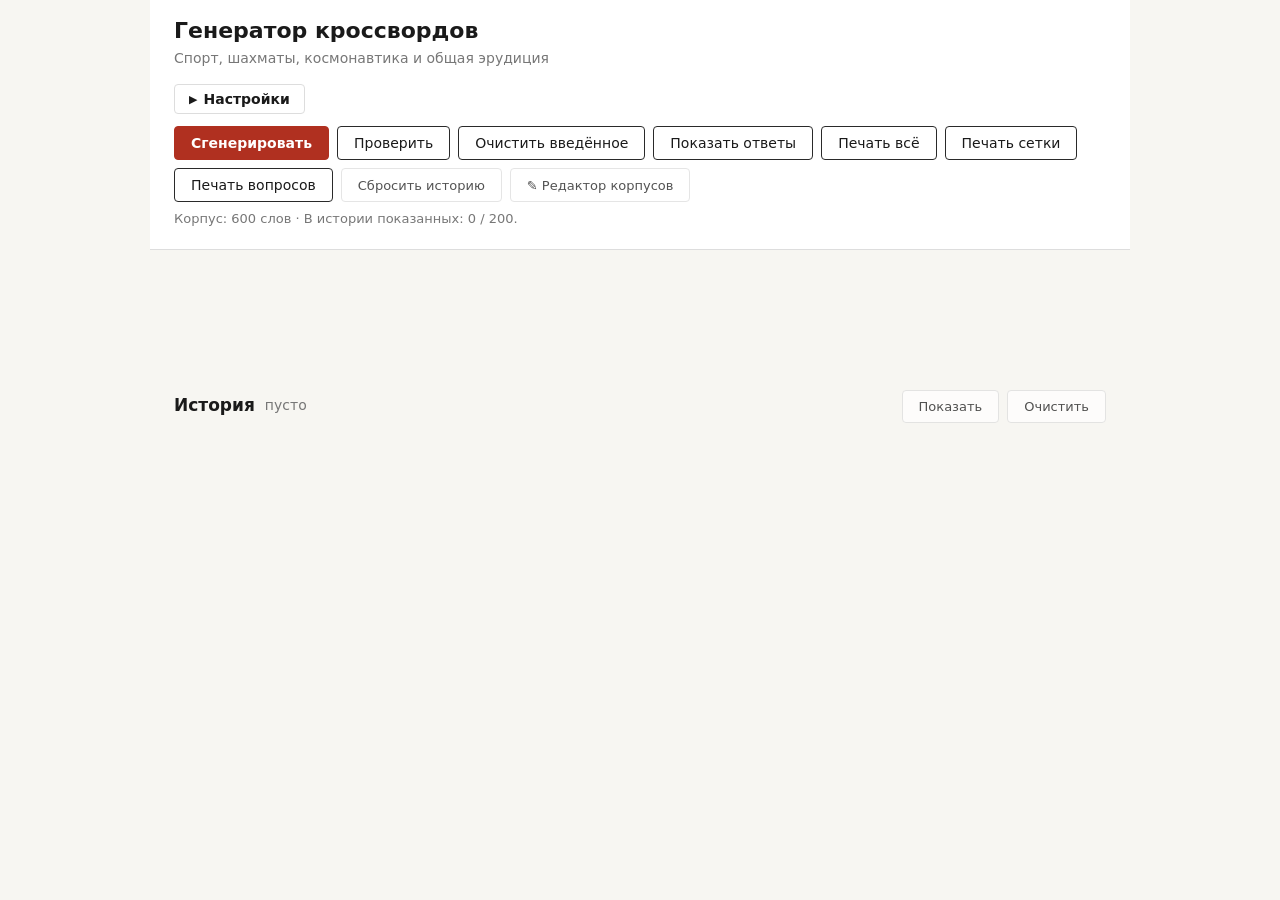
<file: index.html>
<!DOCTYPE html>
<html lang="ru">
<head>
  <meta charset="UTF-8">
  <title>Генератор кроссвордов</title>
  <link rel="stylesheet" href="css/ui.css?v=35">
  <link rel="stylesheet" href="css/print.css?v=35">
</head>
<body>

<header class="controls">
  <h1 class="app-title">Генератор кроссвордов</h1>
  <p class="app-sub">Спорт, шахматы, космонавтика и общая эрудиция</p>

  <button id="btn-toggle-settings" type="button" class="btn-toggle-settings">
    <span class="caret">▶</span> Настройки
  </button>

  <div class="ctrl-grid" id="ctrl-grid">

    <fieldset class="ctrl-group">
      <legend>Размер</legend>
      <label><input type="radio" name="size" value="11"> S 11×11</label>
      <label><input type="radio" name="size" value="13" checked> M 13×13</label>
      <label><input type="radio" name="size" value="15"> L 15×15</label>
      <label><input type="radio" name="size" value="21"> XL 21×21</label>
      <label><input type="radio" name="size" value="25"> XXL 25×25</label>
    </fieldset>

    <fieldset class="ctrl-group">
      <legend>Сложность</legend>
      <label><input type="radio" name="difficulty" value="1"> Лёгкая</label>
      <label><input type="radio" name="difficulty" value="2"> Средняя</label>
      <label><input type="radio" name="difficulty" value="3"> Сложная</label>
      <label><input type="radio" name="difficulty" value="mixed" checked> Любые (вперемешку)</label>
    </fieldset>

    <fieldset class="ctrl-group">
      <legend>Тема</legend>
      <label><input type="radio" name="theme" value="70_30" checked> 70/30 (спорт + общее)</label>
      <label><input type="radio" name="theme" value="100_sport"> 100% спорт</label>
      <label><input type="radio" name="theme" value="50_50"> 50/50</label>
    </fieldset>

    <fieldset class="ctrl-group">
      <legend>Размер шрифта</legend>
      <label><input type="radio" name="fontsize" value="small"> Мелкий</label>
      <label><input type="radio" name="fontsize" value="medium" checked> Средний</label>
      <label><input type="radio" name="fontsize" value="large"> Крупный</label>
      <label><input type="radio" name="fontsize" value="xlarge"> Очень крупный</label>
    </fieldset>

    <fieldset class="ctrl-group">
      <legend>Стиль подсказок</legend>
      <label><input type="radio" name="cluestyle" value="direct" checked> Прямые (фактические)</label>
      <label><input type="radio" name="cluestyle" value="cryptic"> Хитрые (с намёком)</label>
    </fieldset>

    <fieldset class="ctrl-group">
      <legend>Тема оформления</legend>
      <label><input type="radio" name="theme-ui" value="light" checked> Светлая</label>
      <label><input type="radio" name="theme-ui" value="dark"> Тёмная</label>
    </fieldset>

    <fieldset class="ctrl-group">
      <legend>Печать</legend>
      <label><input type="checkbox" id="fit-a4"> Уместить всё на 1 лист A4</label>
      <label><input type="checkbox" id="hide-answers-print"> Не печатать ответы</label>
    </fieldset>

    <fieldset class="ctrl-group ctrl-packs" id="packs-fieldset">
      <legend>Тематические паки</legend>
      <div id="packs-list" class="packs-list">
        <span class="status-muted">Загрузка…</span>
      </div>
      <div class="packs-upload">
        <button type="button" id="btn-upload-pack" class="btn-subtle" title="Загрузить свой пак из .js-файла. См. README → «Свой корпус слов».">
          + Загрузить свой пак
        </button>
        <input type="file" id="input-upload-pack" accept=".js" hidden>
        <span id="upload-pack-status" class="upload-pack-status"></span>
      </div>
    </fieldset>

  </div>

  <div class="ctrl-buttons">
    <button id="btn-generate" type="button" class="btn-primary">Сгенерировать</button>
    <button id="btn-check" type="button" title="Проверить введённые буквы (зелёные — верно, красные — нет)">Проверить</button>
    <button id="btn-clear-input" type="button" title="Стереть всё, что ввёл">Очистить введённое</button>
    <button id="btn-toggle-answers" type="button">Показать ответы</button>
    <button id="btn-print" type="button">Печать всё</button>
    <button id="btn-print-grid" type="button" title="Печать только сетки (без вопросов)">Печать сетки</button>
    <button id="btn-print-clues" type="button" title="Печать только вопросов крупным шрифтом">Печать вопросов</button>
    <button id="btn-reset-history" type="button" class="btn-subtle">Сбросить историю</button>
    <button id="btn-open-editor" type="button" class="btn-subtle" title="Открыть редактор корпусов слов">✎ Редактор корпусов</button>
  </div>

  <p class="status" id="status">Нажмите «Сгенерировать», чтобы создать первый кроссворд.</p>
</header>

<main>
  <p id="history-banner" class="history-banner"></p>
  <h2 class="puzzle-title" id="puzzle-title"></h2>
  <div id="grid-container" class="grid-container"></div>
  <div id="clues-container" class="clues-container"></div>
  <div id="answer-key" class="answer-key"></div>
</main>

<section class="editor-panel" id="editor-panel">
  <div class="editor-toolbar">
    <button id="btn-editor-back" type="button" class="btn-subtle">← К кроссворду</button>
    <select id="editor-pack-select" title="Выбрать пак для просмотра/редактирования"></select>
    <button id="btn-editor-new" type="button" class="btn-subtle">+ Новый пак</button>
    <button id="btn-editor-clone" type="button" class="btn-subtle" title="Создать редактируемую копию текущего пака">⧉ Клонировать</button>
    <span class="editor-toolbar-spacer"></span>
    <span id="editor-readonly-tag" class="editor-readonly-tag" hidden>read-only (встроенный пак)</span>
  </div>

  <div class="editor-pack-meta">
    <div>
      <label>Название пака</label>
      <input type="text" id="editor-pack-name" placeholder="Литература">
    </div>
    <div>
      <label>Описание</label>
      <input type="text" id="editor-pack-description" placeholder="Русская и мировая классика">
    </div>
    <div>
      <label>ID</label>
      <span id="editor-pack-id" class="pack-id-readonly">—</span>
    </div>
  </div>

  <div class="editor-stats" id="editor-stats">—</div>

  <div class="editor-table-wrap">
    <table class="editor-table">
      <thead>
        <tr>
          <th class="col-word">Слово</th>
          <th class="col-len">Дл.</th>
          <th>Прямая подсказка</th>
          <th>Хитрая 1</th>
          <th>Хитрая 2</th>
          <th>Хитрая 3</th>
          <th class="col-theme">Тема</th>
          <th class="col-diff">Сл.</th>
          <th class="col-actions"></th>
        </tr>
      </thead>
      <tbody id="editor-tbody"></tbody>
    </table>
  </div>

  <button type="button" class="editor-add-row" id="btn-editor-add-row">+ Добавить слово</button>

  <div class="editor-footer">
    <button id="btn-editor-apply" type="button" class="btn-primary" title="Применить изменения и обновить корпус">✓ Применить</button>
    <button id="btn-editor-download" type="button">⬇ Скачать .js</button>
    <button id="btn-editor-delete-pack" type="button" class="btn-subtle" title="Удалить весь пак">🗑 Удалить пак</button>
    <span id="editor-status" class="editor-footer-status"></span>
  </div>
</section>

<section class="history-panel" id="history-panel">
  <div class="history-header">
    <h2 class="history-title">История <span id="history-count" class="history-count"></span></h2>
    <div class="history-buttons">
      <button id="btn-history-toggle" type="button" class="btn-subtle">Показать</button>
      <button id="btn-history-clear" type="button" class="btn-subtle">Очистить</button>
    </div>
  </div>
  <ul id="history-list" class="history-list"></ul>
</section>

<script src="data/words.js?v=35"></script>
<script src="data/pack-power-sports.js?v=35"></script>
<script src="data/pack-ta-world.js?v=35"></script>
<script src="data/pack-champions-ussr.js?v=35"></script>
<script src="data/pack-olympic-culture.js?v=35"></script>
<script src="data/pack-spirit-witty.js?v=35"></script>
<script src="data/pack-hockey.js?v=35"></script>
<script src="data/pack-football.js?v=35"></script>
<script src="data/pack-snooker.js?v=35"></script>
<script src="data/pack-combat-sports.js?v=35"></script>
<script src="data/pack-winter-sports.js?v=35"></script>
<script src="data/pack-figure-rhythmic.js?v=35"></script>
<script src="data/pack-tennis.js?v=35"></script>
<script src="data/pack-world-stars.js?v=35"></script>
<script src="js/data-loader.js?v=35"></script>
<script src="js/editor.js?v=35"></script>
<script src="js/rng.js?v=35"></script>
<script src="js/history.js?v=35"></script>
<script src="js/puzzles.js?v=35"></script>
<script src="js/grid.js?v=35"></script>
<script src="js/generator-classic.js?v=35"></script>
<script src="js/renderer.js?v=35"></script>
<script src="js/app.js?v=35"></script>
</body>
</html>
</file>
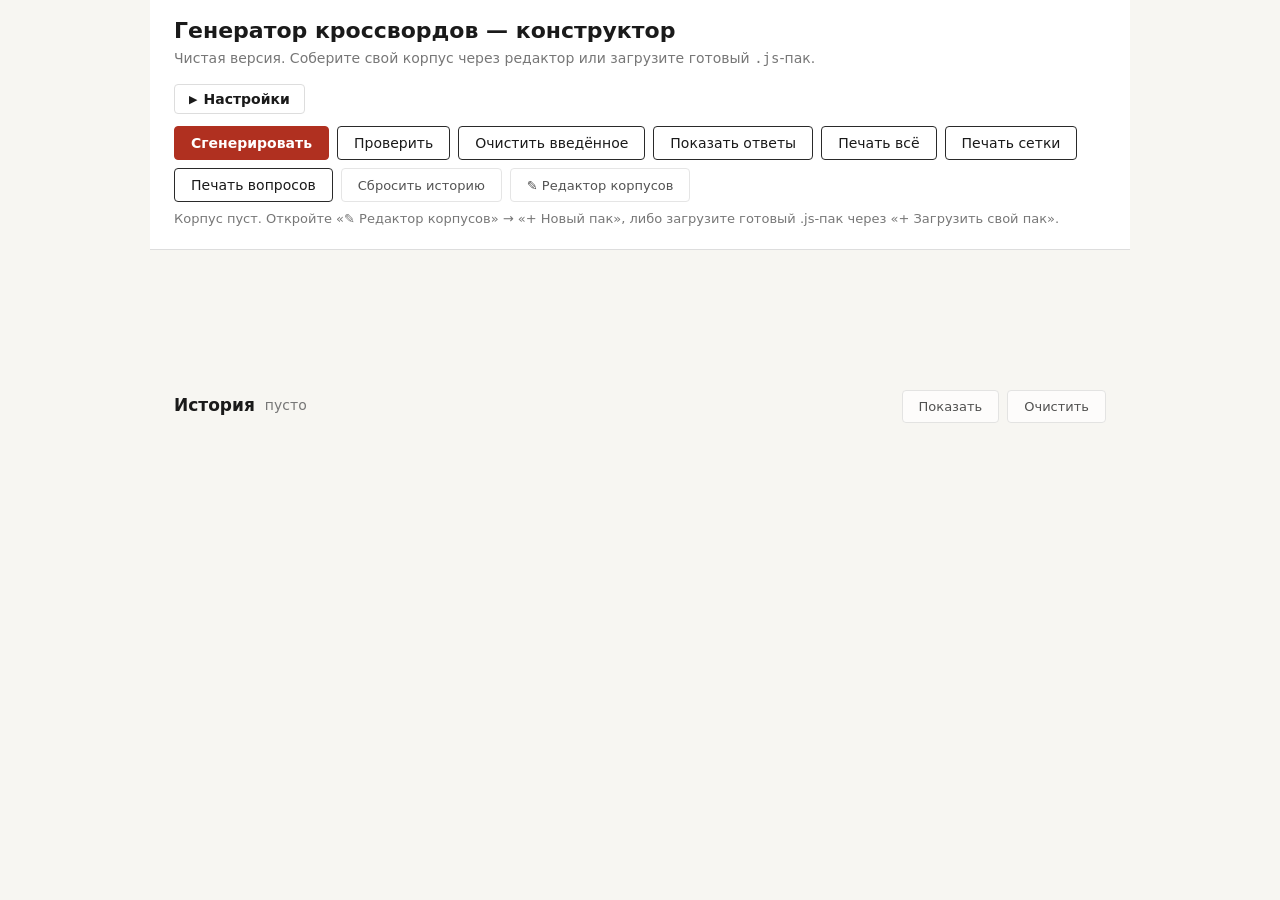
<file: index-empty.html>
<!DOCTYPE html>
<html lang="ru">
<head>
  <meta charset="UTF-8">
  <title>Генератор кроссвордов — конструктор</title>
  <link rel="stylesheet" href="css/ui.css?v=35">
  <link rel="stylesheet" href="css/print.css?v=35">
</head>
<body>

<header class="controls">
  <h1 class="app-title">Генератор кроссвордов — конструктор</h1>
  <p class="app-sub">Чистая версия. Соберите свой корпус через редактор или загрузите готовый <code>.js</code>-пак.</p>

  <button id="btn-toggle-settings" type="button" class="btn-toggle-settings">
    <span class="caret">▶</span> Настройки
  </button>

  <div class="ctrl-grid" id="ctrl-grid">

    <fieldset class="ctrl-group">
      <legend>Размер</legend>
      <label><input type="radio" name="size" value="11"> S 11×11</label>
      <label><input type="radio" name="size" value="13" checked> M 13×13</label>
      <label><input type="radio" name="size" value="15"> L 15×15</label>
      <label><input type="radio" name="size" value="21"> XL 21×21</label>
      <label><input type="radio" name="size" value="25"> XXL 25×25</label>
    </fieldset>

    <fieldset class="ctrl-group">
      <legend>Сложность</legend>
      <label><input type="radio" name="difficulty" value="1"> Лёгкая</label>
      <label><input type="radio" name="difficulty" value="2"> Средняя</label>
      <label><input type="radio" name="difficulty" value="3"> Сложная</label>
      <label><input type="radio" name="difficulty" value="mixed" checked> Любые (вперемешку)</label>
    </fieldset>

    <fieldset class="ctrl-group">
      <legend>Тема</legend>
      <label><input type="radio" name="theme" value="70_30" checked> 70/30 (приоритет sport)</label>
      <label><input type="radio" name="theme" value="100_sport"> 100% sport</label>
      <label><input type="radio" name="theme" value="50_50"> 50/50</label>
    </fieldset>

    <fieldset class="ctrl-group">
      <legend>Размер шрифта</legend>
      <label><input type="radio" name="fontsize" value="small"> Мелкий</label>
      <label><input type="radio" name="fontsize" value="medium" checked> Средний</label>
      <label><input type="radio" name="fontsize" value="large"> Крупный</label>
      <label><input type="radio" name="fontsize" value="xlarge"> Очень крупный</label>
    </fieldset>

    <fieldset class="ctrl-group">
      <legend>Стиль подсказок</legend>
      <label><input type="radio" name="cluestyle" value="direct" checked> Прямые (фактические)</label>
      <label><input type="radio" name="cluestyle" value="cryptic"> Хитрые (с намёком)</label>
    </fieldset>

    <fieldset class="ctrl-group">
      <legend>Тема оформления</legend>
      <label><input type="radio" name="theme-ui" value="light" checked> Светлая</label>
      <label><input type="radio" name="theme-ui" value="dark"> Тёмная</label>
    </fieldset>

    <fieldset class="ctrl-group">
      <legend>Печать</legend>
      <label><input type="checkbox" id="fit-a4"> Уместить всё на 1 лист A4</label>
      <label><input type="checkbox" id="hide-answers-print"> Не печатать ответы</label>
    </fieldset>

    <fieldset class="ctrl-group ctrl-packs" id="packs-fieldset">
      <legend>Тематические паки</legend>
      <div id="packs-list" class="packs-list">
        <span class="status-muted">Загрузка…</span>
      </div>
      <div class="packs-upload">
        <button type="button" id="btn-upload-pack" class="btn-subtle" title="Загрузить свой пак из .js-файла. См. README → «Свой корпус слов».">
          + Загрузить свой пак
        </button>
        <input type="file" id="input-upload-pack" accept=".js" hidden>
        <span id="upload-pack-status" class="upload-pack-status"></span>
      </div>
    </fieldset>

  </div>

  <div class="ctrl-buttons">
    <button id="btn-generate" type="button" class="btn-primary">Сгенерировать</button>
    <button id="btn-check" type="button" title="Проверить введённые буквы (зелёные — верно, красные — нет)">Проверить</button>
    <button id="btn-clear-input" type="button" title="Стереть всё, что ввёл">Очистить введённое</button>
    <button id="btn-toggle-answers" type="button">Показать ответы</button>
    <button id="btn-print" type="button">Печать всё</button>
    <button id="btn-print-grid" type="button" title="Печать только сетки (без вопросов)">Печать сетки</button>
    <button id="btn-print-clues" type="button" title="Печать только вопросов крупным шрифтом">Печать вопросов</button>
    <button id="btn-reset-history" type="button" class="btn-subtle">Сбросить историю</button>
    <button id="btn-open-editor" type="button" class="btn-subtle" title="Открыть редактор корпусов слов">✎ Редактор корпусов</button>
  </div>

  <p class="status" id="status">Корпус пуст. Откройте «✎ Редактор корпусов» → «+ Новый пак», либо загрузите готовый <code>.js</code>-пак через «+ Загрузить свой пак» в настройках.</p>
</header>

<main>
  <p id="history-banner" class="history-banner"></p>
  <h2 class="puzzle-title" id="puzzle-title"></h2>
  <div id="grid-container" class="grid-container"></div>
  <div id="clues-container" class="clues-container"></div>
  <div id="answer-key" class="answer-key"></div>
</main>

<section class="editor-panel" id="editor-panel">
  <div class="editor-toolbar">
    <button id="btn-editor-back" type="button" class="btn-subtle">← К кроссворду</button>
    <select id="editor-pack-select" title="Выбрать пак для просмотра/редактирования"></select>
    <button id="btn-editor-new" type="button" class="btn-subtle">+ Новый пак</button>
    <button id="btn-editor-clone" type="button" class="btn-subtle" title="Создать редактируемую копию текущего пака">⧉ Клонировать</button>
    <span class="editor-toolbar-spacer"></span>
    <span id="editor-readonly-tag" class="editor-readonly-tag" hidden>read-only (встроенный пак)</span>
  </div>

  <div class="editor-pack-meta">
    <div>
      <label>Название пака</label>
      <input type="text" id="editor-pack-name" placeholder="Литература">
    </div>
    <div>
      <label>Описание</label>
      <input type="text" id="editor-pack-description" placeholder="Русская и мировая классика">
    </div>
    <div>
      <label>ID</label>
      <span id="editor-pack-id" class="pack-id-readonly">—</span>
    </div>
  </div>

  <div class="editor-stats" id="editor-stats">—</div>

  <div class="editor-table-wrap">
    <table class="editor-table">
      <thead>
        <tr>
          <th class="col-word">Слово</th>
          <th class="col-len">Дл.</th>
          <th>Прямая подсказка</th>
          <th>Хитрая 1</th>
          <th>Хитрая 2</th>
          <th>Хитрая 3</th>
          <th class="col-theme">Тема</th>
          <th class="col-diff">Сл.</th>
          <th class="col-actions"></th>
        </tr>
      </thead>
      <tbody id="editor-tbody"></tbody>
    </table>
  </div>

  <button type="button" class="editor-add-row" id="btn-editor-add-row">+ Добавить слово</button>

  <div class="editor-footer">
    <button id="btn-editor-apply" type="button" class="btn-primary" title="Применить изменения и обновить корпус">✓ Применить</button>
    <button id="btn-editor-download" type="button">⬇ Скачать .js</button>
    <button id="btn-editor-delete-pack" type="button" class="btn-subtle" title="Удалить весь пак">🗑 Удалить пак</button>
    <span id="editor-status" class="editor-footer-status"></span>
  </div>
</section>

<section class="history-panel" id="history-panel">
  <div class="history-header">
    <h2 class="history-title">История <span id="history-count" class="history-count"></span></h2>
    <div class="history-buttons">
      <button id="btn-history-toggle" type="button" class="btn-subtle">Показать</button>
      <button id="btn-history-clear" type="button" class="btn-subtle">Очистить</button>
    </div>
  </div>
  <ul id="history-list" class="history-list"></ul>
</section>

<!--
  Чистая версия без встроенного корпуса. Базовый CW.BASE_WORDS_RAW пуст;
  корпус собирается из user-паков (загруженных через UI или редактор).
  Если хотите подключить свои тематические паки на этапе сборки —
  добавьте сюда <script src="data/pack-X.js"> рядом с пустым inline скриптом ниже.
-->
<script>window.CW = window.CW || {}; CW.BASE_WORDS_RAW = [];</script>
<script src="js/data-loader.js?v=35"></script>
<script src="js/editor.js?v=35"></script>
<script src="js/rng.js?v=35"></script>
<script src="js/history.js?v=35"></script>
<script src="js/puzzles.js?v=35"></script>
<script src="js/grid.js?v=35"></script>
<script src="js/generator-classic.js?v=35"></script>
<script src="js/renderer.js?v=35"></script>
<script src="js/app.js?v=35"></script>
</body>
</html>
</file>
<file: css/ui.css>
:root {
  --color-bg: #f7f6f2;
  --color-fg: #1a1a1a;
  --color-line: #2a2a2a;
  --color-accent: #b03020;
  --color-muted: #777;
  --color-block: #d8d8d8;
  --color-cell-bg: #ffffff;
  --color-cell-border: #2a2a2a;
  --color-num: #333;
  --color-panel-bg: #ffffff;
  --color-panel-border: #ddd;
  --color-input-bg: #ffffff;

  /* Размеры шрифтов: переопределяются классами body.font-* и .fit-a4 */
  --clue-screen-px: 16px;
  --clue-h3-screen-px: 18px;
  --clue-print-pt: 12pt;
  --clue-h3-print-pt: 13pt;
  --grid-letter-print-pt: 11pt;
  --grid-cell-mm: 12mm;
}

body.font-small  { --clue-screen-px: 13px; --clue-h3-screen-px: 15px;
                   --clue-print-pt: 9pt;  --clue-h3-print-pt: 10.5pt;
                   --grid-letter-print-pt: 9pt; }
body.font-medium { /* defaults */ }
body.font-large  { --clue-screen-px: 19px; --clue-h3-screen-px: 22px;
                   --clue-print-pt: 14pt; --clue-h3-print-pt: 16pt;
                   --grid-letter-print-pt: 13pt; }
body.font-xlarge { --clue-screen-px: 22px; --clue-h3-screen-px: 26px;
                   --clue-print-pt: 17pt; --clue-h3-print-pt: 19pt;
                   --grid-letter-print-pt: 15pt; }

/* Уместить на 1 листе: компактные размеры независимо от font-size */
body.fit-a4      { --grid-cell-mm: 9mm;
                   --clue-print-pt: 9pt; --clue-h3-print-pt: 10pt;
                   --grid-letter-print-pt: 9pt; }

/* Тёмная тема — только для экрана; печать всегда на светлом (см. print.css) */
body.theme-dark {
  --color-bg: #1a1d24;
  --color-fg: #e8e8e8;
  --color-line: #4a5060;
  --color-accent: #e84a35;
  --color-muted: #9aa0ac;
  --color-block: #3a3f4a;
  --color-cell-bg: #2a2f3a;
  --color-cell-border: #4a5060;
  --color-num: #b0b6c0;
  --color-panel-bg: #232730;
  --color-panel-border: #3a3f4a;
  --color-input-bg: #2a2f3a;
}

* { box-sizing: border-box; }

html, body {
  margin: 0; padding: 0;
  background: var(--color-bg);
  color: var(--color-fg);
  font: 15px/1.4 system-ui, -apple-system, "Segoe UI", sans-serif;
}

.controls {
  max-width: 980px;
  margin: 0 auto;
  padding: 16px 24px 20px;
  background: var(--color-panel-bg);
  border-bottom: 1px solid var(--color-panel-border);
}

.app-title {
  margin: 0 0 2px;
  font-size: 22px;
  font-weight: 700;
}
.app-sub {
  margin: 0 0 16px;
  color: var(--color-muted);
  font-size: 14px;
}

.ctrl-grid {
  display: grid;
  grid-template-columns: repeat(auto-fit, minmax(220px, 1fr));
  gap: 12px;
  margin-bottom: 14px;
}

.ctrl-group {
  border: 1px solid var(--color-panel-border);
  border-radius: 4px;
  padding: 8px 12px 10px;
  margin: 0;
}
.ctrl-group legend {
  font-weight: 600;
  font-size: 13px;
  padding: 0 6px;
  color: var(--color-fg);
  opacity: 0.85;
}
.ctrl-group label {
  display: block;
  padding: 3px 0;
  cursor: pointer;
  font-size: 14px;
}

/* Сворачиваемая группа всех настроек: кнопка-аккордеон + блок ctrl-grid */
.btn-toggle-settings {
  display: inline-flex;
  align-items: center;
  gap: 6px;
  padding: 6px 14px;
  margin: 0 0 12px;
  font-size: 14px;
  font-weight: 600;
  background: var(--color-input-bg);
  color: var(--color-fg);
  border: 1px solid var(--color-panel-border);
  border-radius: 4px;
  cursor: pointer;
  user-select: none;
}
.btn-toggle-settings:hover { filter: brightness(1.05); }
.btn-toggle-settings .caret {
  display: inline-block;
  font-size: 11px;
  transition: transform 0.15s ease;
}
.btn-toggle-settings.expanded .caret { transform: rotate(90deg); }
.ctrl-grid.collapsed { display: none; }
.ctrl-group input[type="radio"],
.ctrl-group input[type="checkbox"] {
  margin-right: 6px;
  transform: scale(1.1);
}

.ctrl-packs {
  grid-column: 1 / -1;  /* паки занимают всю ширину при необходимости */
}
.packs-list {
  display: flex;
  flex-wrap: wrap;
  gap: 4px 16px;
}
.pack-item {
  display: flex;
  flex-direction: column;
  padding: 4px 0;
  cursor: pointer;
  flex: 1 1 240px;
}
.pack-item-name {
  font-size: 14px;
  display: flex;
  align-items: center;
  gap: 4px;
}
.pack-item-desc {
  font-size: 12px;
  color: var(--color-muted);
  margin: 0 0 0 24px;
  line-height: 1.3;
}
.pack-count {
  font-size: 12px;
  color: var(--color-muted);
  margin-left: auto;
}
.pack-badge {
  font-size: 10px;
  padding: 1px 6px;
  border-radius: 3px;
  background: var(--color-accent);
  color: #fff;
  font-weight: 600;
  letter-spacing: 0.5px;
}
.pack-delete {
  padding: 0 6px;
  font-size: 14px;
  line-height: 1;
  background: transparent;
  border: 1px solid var(--color-panel-border);
  color: var(--color-muted);
  margin-left: 4px;
  cursor: pointer;
}
.pack-delete:hover {
  background: var(--color-accent);
  color: #fff;
  border-color: var(--color-accent);
}
.pack-item-user {
  border-left: 2px solid var(--color-accent);
  padding-left: 6px;
  margin-left: -8px;
}
.packs-upload {
  margin-top: 12px;
  padding-top: 10px;
  border-top: 1px dashed var(--color-panel-border);
  display: flex;
  gap: 12px;
  align-items: center;
  flex-wrap: wrap;
}
.upload-pack-status {
  font-size: 12px;
}
.upload-pack-status.ok { color: #2a7a2a; }
.upload-pack-status.err { color: var(--color-accent); }
.status-muted { color: var(--color-muted); font-size: 13px; }

.ctrl-buttons {
  display: flex;
  flex-wrap: wrap;
  gap: 8px;
  margin-bottom: 8px;
}

button {
  padding: 8px 16px;
  font-size: 14px;
  background: var(--color-input-bg);
  color: var(--color-fg);
  border: 1px solid var(--color-line);
  border-radius: 4px;
  cursor: pointer;
  font-family: inherit;
}
button:hover { filter: brightness(1.1); }
button:active { filter: brightness(0.9); }

.btn-primary {
  background: var(--color-accent);
  border-color: var(--color-accent);
  color: #fff;
  font-weight: 600;
}
.btn-primary:hover { background: #8e2519; border-color: #8e2519; }

.btn-subtle {
  font-size: 13px;
  opacity: 0.75;
  border-color: var(--color-panel-border);
}
.btn-subtle:hover { opacity: 1; }

.status {
  margin: 6px 0 0;
  font-size: 13px;
  color: var(--color-muted);
}

main {
  max-width: 980px;
  margin: 24px auto;
  padding: 0 24px 60px;
}

.puzzle-title {
  text-align: center;
  margin: 0 0 18px;
  font-size: 18px;
  font-weight: 600;
}

.grid-container {
  display: flex;
  justify-content: center;
  margin-bottom: 24px;
}

.grid {
  display: grid;
  grid-template-columns: repeat(var(--grid-size, 13), var(--cell-size, 36px));
  grid-template-rows: repeat(var(--grid-size, 13), var(--cell-size, 36px));
  border: 2px solid var(--color-cell-border);
  background: var(--color-cell-bg);
}

.cell {
  position: relative;
  width: var(--cell-size, 36px);
  height: var(--cell-size, 36px);
  border: 1px solid var(--color-cell-border);
  background: var(--color-cell-bg);
  color: var(--color-fg);
  display: flex;
  align-items: center;
  justify-content: center;
  font: 600 18px/1 "Times New Roman", serif;
  text-transform: uppercase;
  overflow: hidden;
}
.cell.block {
  background: var(--color-block);
}
.cell:not(.block) {
  cursor: pointer;
}
.cell .num {
  position: absolute;
  top: 1px;
  left: 2px;
  font: 400 9px/1 system-ui, sans-serif;
  color: var(--color-num);
}
.cell .ans {
  display: none;
  user-select: none;
}
.show-answers .cell .ans { display: block; }
.show-answers .cell.block .ans { display: none; }

/* Пользовательский ввод: показывается всегда (если есть userInput),
   но при включенном «Показать ответы» уступает место правильному ответу. */
.cell .user-letter {
  font-weight: 700;
  color: #1a4a8a;
  user-select: none;
  pointer-events: none;
}
.show-answers .cell .user-letter { display: none; }
body.theme-dark .cell .user-letter { color: #6cb4ff; }

/* Активная клетка (cursor) и подсветка слова */
.cell.solve-active {
  outline: 2px solid var(--color-accent);
  outline-offset: -2px;
  z-index: 1;
}
.cell.solve-highlight {
  background: #fff7e6;
}
body.theme-dark .cell.solve-highlight {
  background: #3a3520;
}

/* Результат проверки */
.cell.solve-error .user-letter { color: #c01010; }
.cell.solve-correct .user-letter { color: #2a7a2a; }
body.theme-dark .cell.solve-error .user-letter { color: #ff6060; }
body.theme-dark .cell.solve-correct .user-letter { color: #5cd05c; }

.clues-container {
  display: grid;
  grid-template-columns: 1fr 1fr;
  gap: 24px;
  font-size: var(--clue-screen-px);
}
.clues-container h3 {
  margin: 0 0 8px;
  font-size: var(--clue-h3-screen-px);
  font-weight: 700;
}
.clues-container ol {
  padding-left: 26px;
  margin: 0 0 12px;
}
.clues-container li {
  margin-bottom: 6px;
  line-height: 1.4;
}

.answer-key {
  display: none;
  margin-top: 36px;
  padding-top: 20px;
  border-top: 1px dashed #999;
}
.answer-key h3 {
  text-align: center;
  margin: 0 0 16px;
  font-size: 16px;
  font-weight: 600;
}
.answer-key.visible { display: block; }

.error-msg {
  text-align: center;
  padding: 24px;
  background: #fde9e6;
  border: 1px solid var(--color-accent);
  border-radius: 4px;
  color: #6a1810;
}

/* Баннер «просмотр из истории» */
.history-banner {
  display: none;
  margin: 0 0 12px;
  padding: 8px 14px;
  background: #fff7e6;
  border: 1px solid #d4a23a;
  border-radius: 4px;
  font-size: 14px;
  color: #6a4a10;
  text-align: center;
}
.history-banner.visible { display: block; }
.history-banner button {
  margin-left: 12px;
  padding: 3px 10px;
  font-size: 13px;
}

/* Панель истории под main */
.history-panel {
  max-width: 980px;
  margin: 32px auto 60px;
  padding: 0 24px;
}
.history-header {
  display: flex;
  align-items: center;
  justify-content: space-between;
  flex-wrap: wrap;
  gap: 12px;
  margin-bottom: 12px;
}
.history-title {
  font-size: 17px;
  font-weight: 700;
  margin: 0;
  display: flex;
  align-items: center;
  gap: 10px;
}
.history-count {
  font-weight: normal;
  color: var(--color-muted);
  font-size: 14px;
}
.history-buttons {
  display: flex;
  gap: 8px;
}
.history-list {
  list-style: none;
  margin: 0;
  padding: 0;
  display: none;
  max-height: 360px;
  overflow-y: auto;
  border: 1px solid #ddd;
  border-radius: 4px;
  background: white;
}
.history-list.visible { display: block; }
.history-item {
  display: flex;
  align-items: center;
  justify-content: space-between;
  gap: 8px;
  padding: 10px 14px;
  border-bottom: 1px solid #eee;
  cursor: pointer;
  background: white;
  transition: background 0.1s;
}
.history-item:last-child { border-bottom: none; }
.history-item:hover { background: #f5f3ee; }
.history-item.current {
  background: #fdf3f0;
  border-left: 3px solid var(--color-accent);
  padding-left: 11px;
}
.history-item-main {
  flex: 1;
  min-width: 0;
}
.history-item-title {
  font-weight: 600;
  font-size: 14px;
  color: var(--color-fg);
}
.history-item-meta {
  font-size: 12px;
  color: var(--color-muted);
  margin-top: 2px;
}
.history-item-delete {
  background: transparent;
  border: 1px solid #ddd;
  color: #999;
  padding: 3px 8px;
  font-size: 12px;
  border-radius: 3px;
  cursor: pointer;
}
.history-item-delete:hover {
  background: #fde9e6;
  color: var(--color-accent);
  border-color: var(--color-accent);
}

@media print {
  .history-panel { display: none !important; }
  .history-banner { display: none !important; }
  .editor-panel { display: none !important; }
}

/* ===== Редактор корпусов (CMS режим) ===== */

.editor-panel {
  display: none;
  max-width: 1400px;
  margin: 0 auto;
  padding: 16px 24px 60px;
}
body.mode-editor .editor-panel { display: block; }
body.mode-editor .controls,
body.mode-editor main,
body.mode-editor .history-panel { display: none; }

.editor-toolbar {
  display: flex;
  flex-wrap: wrap;
  gap: 8px;
  align-items: center;
  margin-bottom: 16px;
  padding-bottom: 12px;
  border-bottom: 1px solid var(--color-panel-border);
}
.editor-toolbar select,
.editor-toolbar input[type="text"] {
  padding: 6px 10px;
  font-size: 14px;
  font-family: inherit;
  background: var(--color-input-bg);
  color: var(--color-fg);
  border: 1px solid var(--color-panel-border);
  border-radius: 4px;
}
.editor-toolbar .editor-toolbar-spacer { flex: 1; }
.editor-toolbar .editor-readonly-tag {
  font-size: 12px;
  padding: 2px 8px;
  background: var(--color-block);
  color: var(--color-fg);
  border-radius: 3px;
  opacity: 0.7;
}

.editor-pack-meta {
  display: grid;
  grid-template-columns: 1fr 2fr auto;
  gap: 12px;
  margin-bottom: 14px;
  align-items: center;
}
.editor-pack-meta label {
  font-size: 12px;
  color: var(--color-muted);
  display: block;
  margin-bottom: 2px;
}
.editor-pack-meta input[type="text"] {
  width: 100%;
  padding: 6px 10px;
  font-size: 14px;
  font-family: inherit;
  background: var(--color-input-bg);
  color: var(--color-fg);
  border: 1px solid var(--color-panel-border);
  border-radius: 4px;
}
.editor-pack-meta .pack-id-readonly {
  font-family: monospace;
  font-size: 13px;
  color: var(--color-muted);
}

.editor-stats {
  font-size: 13px;
  color: var(--color-muted);
  margin-bottom: 8px;
}
.editor-stats .err { color: var(--color-accent); font-weight: 600; }

.editor-table-wrap {
  overflow-x: auto;
  border: 1px solid var(--color-panel-border);
  border-radius: 4px;
  background: var(--color-panel-bg);
}
.editor-table {
  width: 100%;
  border-collapse: collapse;
  font-size: 13px;
}
.editor-table thead th {
  position: sticky;
  top: 0;
  background: var(--color-panel-bg);
  border-bottom: 2px solid var(--color-panel-border);
  text-align: left;
  font-weight: 600;
  padding: 8px 6px;
  font-size: 12px;
  color: var(--color-muted);
  text-transform: uppercase;
  letter-spacing: 0.5px;
}
.editor-table td {
  border-bottom: 1px solid var(--color-panel-border);
  padding: 0;
  vertical-align: top;
}
.editor-table tr:hover td { background: rgba(176, 48, 32, 0.04); }
.editor-table tr.invalid { background: rgba(176, 48, 32, 0.08); }
.editor-table tr.invalid:hover td { background: rgba(176, 48, 32, 0.12); }

.editor-table input,
.editor-table textarea,
.editor-table select {
  width: 100%;
  padding: 6px 8px;
  border: none;
  background: transparent;
  color: var(--color-fg);
  font: inherit;
  font-size: 13px;
  resize: none;
  display: block;
}
.editor-table input:focus,
.editor-table textarea:focus,
.editor-table select:focus {
  outline: 2px solid var(--color-accent);
  background: var(--color-input-bg);
}
.editor-table td { vertical-align: top; }
.editor-table .col-word input { font-weight: 600; text-transform: uppercase; }
.editor-table .col-actions { width: 36px; text-align: center; padding: 4px; vertical-align: middle; }
.editor-table .col-diff,
.editor-table .col-theme { width: 100px; vertical-align: middle; }
.editor-table .col-len { width: 36px; text-align: center; padding: 8px 4px; color: var(--color-muted); font-size: 12px; vertical-align: middle; }
.editor-table textarea {
  min-height: 28px;
  line-height: 1.35;
  overflow: hidden;
  word-wrap: break-word;
  white-space: pre-wrap;
}
/* Современный браузер: textarea растёт по содержимому без JS. */
@supports (field-sizing: content) {
  .editor-table textarea { field-sizing: content; }
}

.editor-row-delete {
  background: transparent;
  border: 1px solid var(--color-panel-border);
  color: var(--color-muted);
  font-size: 14px;
  padding: 2px 6px;
  cursor: pointer;
  border-radius: 3px;
}
.editor-row-delete:hover {
  background: var(--color-accent);
  color: #fff;
  border-color: var(--color-accent);
}
.editor-cell-error {
  color: var(--color-accent);
  font-size: 11px;
  padding: 0 8px 4px;
  background: rgba(176, 48, 32, 0.05);
}

.editor-add-row {
  display: block;
  width: 100%;
  padding: 10px;
  background: var(--color-panel-bg);
  border: 1px dashed var(--color-panel-border);
  border-radius: 4px;
  color: var(--color-muted);
  cursor: pointer;
  font-size: 14px;
  margin-top: 8px;
}
.editor-add-row:hover {
  background: rgba(176, 48, 32, 0.05);
  color: var(--color-accent);
  border-color: var(--color-accent);
}

.editor-footer {
  display: flex;
  flex-wrap: wrap;
  gap: 8px;
  align-items: center;
  margin-top: 16px;
  padding-top: 14px;
  border-top: 1px solid var(--color-panel-border);
}
.editor-footer-status {
  font-size: 13px;
  margin-left: 12px;
}
.editor-footer-status.ok { color: #2a7a2a; }
.editor-footer-status.err { color: var(--color-accent); }

.editor-readonly .editor-table input,
.editor-readonly .editor-table textarea,
.editor-readonly .editor-table select { pointer-events: none; opacity: 0.85; }
.editor-readonly .editor-row-delete,
.editor-readonly .editor-add-row,
.editor-readonly .editor-pack-meta input { display: none; }
</file>
<file: css/print.css>
@page {
  size: A4 portrait;
  margin: 1.5cm;
}

@media print {

  /* КРИТИЧНО: при тёмной теме экранные переменные навязывают тёмный фон.
     Принудительно сбрасываем все цветовые переменные на светлые ровно
     на время печати — независимо от body.theme-dark. */
  html, body, body.theme-dark {
    --color-bg: #ffffff !important;
    --color-fg: #000000 !important;
    --color-line: #000000 !important;
    --color-block: #d8d8d8 !important;
    --color-cell-bg: #ffffff !important;
    --color-cell-border: #000000 !important;
    --color-num: #000000 !important;
    --color-panel-bg: #ffffff !important;
  }

  html, body {
    background: white !important;
    color: black !important;
    font: 11pt "Times New Roman", serif !important;
  }

  .controls,
  .ctrl-buttons,
  .ctrl-grid,
  .app-title,
  .app-sub,
  .status,
  #btn-toggle-answers,
  #btn-print,
  #btn-reset-history,
  #btn-generate {
    display: none !important;
  }

  main {
    margin: 0 !important;
    padding: 0 !important;
    max-width: none !important;
  }

  .puzzle-title {
    text-align: center;
    margin: 0 0 6mm !important;
    font: 700 13pt "Times New Roman", serif !important;
    page-break-after: avoid;
  }

  .grid-container {
    margin: 0 auto 6mm !important;
    page-break-inside: avoid;
    display: flex;
    justify-content: center;
  }

  .grid {
    display: grid;
    margin: 0 auto;
    border: 1.5pt solid #000 !important;
    background: white !important;
    page-break-inside: avoid;
    grid-template-columns: repeat(var(--grid-size), var(--grid-cell-mm)) !important;
    grid-template-rows: repeat(var(--grid-size), var(--grid-cell-mm)) !important;
  }
  .cell {
    width: var(--grid-cell-mm) !important;
    height: var(--grid-cell-mm) !important;
  }

  .cell {
    border: 0.5pt solid #000 !important;
    background: white !important;
    color: black !important;
    -webkit-print-color-adjust: exact;
    print-color-adjust: exact;
    color-adjust: exact;
    font-family: "Times New Roman", serif !important;
    font-weight: 700 !important;
    font-size: var(--grid-letter-print-pt) !important;
    line-height: 1 !important;
    text-transform: uppercase;
  }

  .cell.block {
    background: #d8d8d8 !important;
    -webkit-print-color-adjust: exact;
    print-color-adjust: exact;
    color-adjust: exact;
  }

  .cell .num {
    font: 400 6pt Arial, sans-serif !important;
    color: #000 !important;
    top: 0.3mm !important;
    left: 0.5mm !important;
  }

  /* На основной странице ответы не показываются */
  .grid-container .cell .ans { display: none !important; }

  /* Введённые пользователем буквы не печатаются — печатаем чистую сетку
     даже если в браузере она частично заполнена. */
  .cell .user-letter { display: none !important; }

  /* Список определений — 2 колонки под сеткой */
  .clues-container {
    display: block !important;
    column-count: 2;
    column-gap: 8mm;
    column-rule: 1px dotted #888;
    font-family: "Times New Roman", serif !important;
    font-size: var(--clue-print-pt) !important;
  }
  .clues-container > div {
    break-inside: avoid;
    margin-bottom: 5mm;
  }
  .clues-container h3 {
    font-family: "Times New Roman", serif !important;
    font-weight: 700 !important;
    font-size: var(--clue-h3-print-pt) !important;
    margin: 0 0 3mm !important;
    page-break-after: avoid;
  }
  .clues-container ol {
    padding-left: 7mm !important;
    margin: 0 !important;
  }
  .clues-container li {
    break-inside: avoid;
    margin-bottom: 1.5mm !important;
    line-height: 1.3 !important;
  }

  /* Страница с ответами — на новом листе */
  .answer-key {
    display: block !important;
    page-break-before: always !important;
    margin: 0 !important;
    padding: 0 !important;
    border: none !important;
  }
  .answer-key h3 {
    text-align: center;
    font-family: "Times New Roman", serif !important;
    font-weight: 700 !important;
    font-size: var(--clue-h3-print-pt) !important;
    margin: 0 0 6mm !important;
  }
  .answer-key .cell .ans {
    display: block !important;
    font-family: "Times New Roman", serif !important;
    font-weight: 700 !important;
    font-size: var(--grid-letter-print-pt) !important;
    text-align: center;
    line-height: 1 !important;
  }
  .answer-key .cell .num { display: none !important; }
  .answer-key .cell.block { background: #d8d8d8 !important; }

  /* Режим «спрятать ответы при печати» */
  body.no-print-answers .answer-key { display: none !important; }

  /* Режим «уместить на 1 листе»: ответы на той же странице, тише поля */
  body.fit-a4 .answer-key {
    page-break-before: auto !important;
    margin-top: 4mm !important;
  }
  body.fit-a4 .answer-key h3 {
    font-size: 10pt !important;
    margin: 0 0 2mm !important;
  }
  body.fit-a4 .clues-container > div {
    margin-bottom: 2mm !important;
  }
  body.fit-a4 .clues-container li {
    margin-bottom: 0.5mm !important;
    line-height: 1.2 !important;
  }
  body.fit-a4 .puzzle-title {
    margin: 0 0 3mm !important;
    font-size: 11pt !important;
  }
  body.fit-a4 .grid-container {
    margin-bottom: 3mm !important;
  }

  /* ===== Раздельная печать ===== */

  /* Только сетка: скрываем блок вопросов и ключ ответов */
  body.print-only-grid .clues-container,
  body.print-only-grid .answer-key {
    display: none !important;
  }

  /* Только вопросы: скрываем сетку и заголовок головоломки;
     увеличиваем шрифт списка вопросов; одна колонка для ещё большего размера. */
  body.print-only-clues .grid-container,
  body.print-only-clues .puzzle-title,
  body.print-only-clues .answer-key {
    display: none !important;
  }
  body.print-only-clues .clues-container {
    column-count: 1 !important;
    font-size: 18pt !important;
  }
  body.print-only-clues .clues-container h3 {
    font-size: 20pt !important;
    margin: 0 0 4mm !important;
    padding-top: 4mm !important;
  }
  body.print-only-clues .clues-container li {
    margin-bottom: 3mm !important;
    line-height: 1.4 !important;
    page-break-inside: avoid;
  }
  body.print-only-clues .clues-container ol {
    padding-left: 10mm !important;
  }
}
</file>
